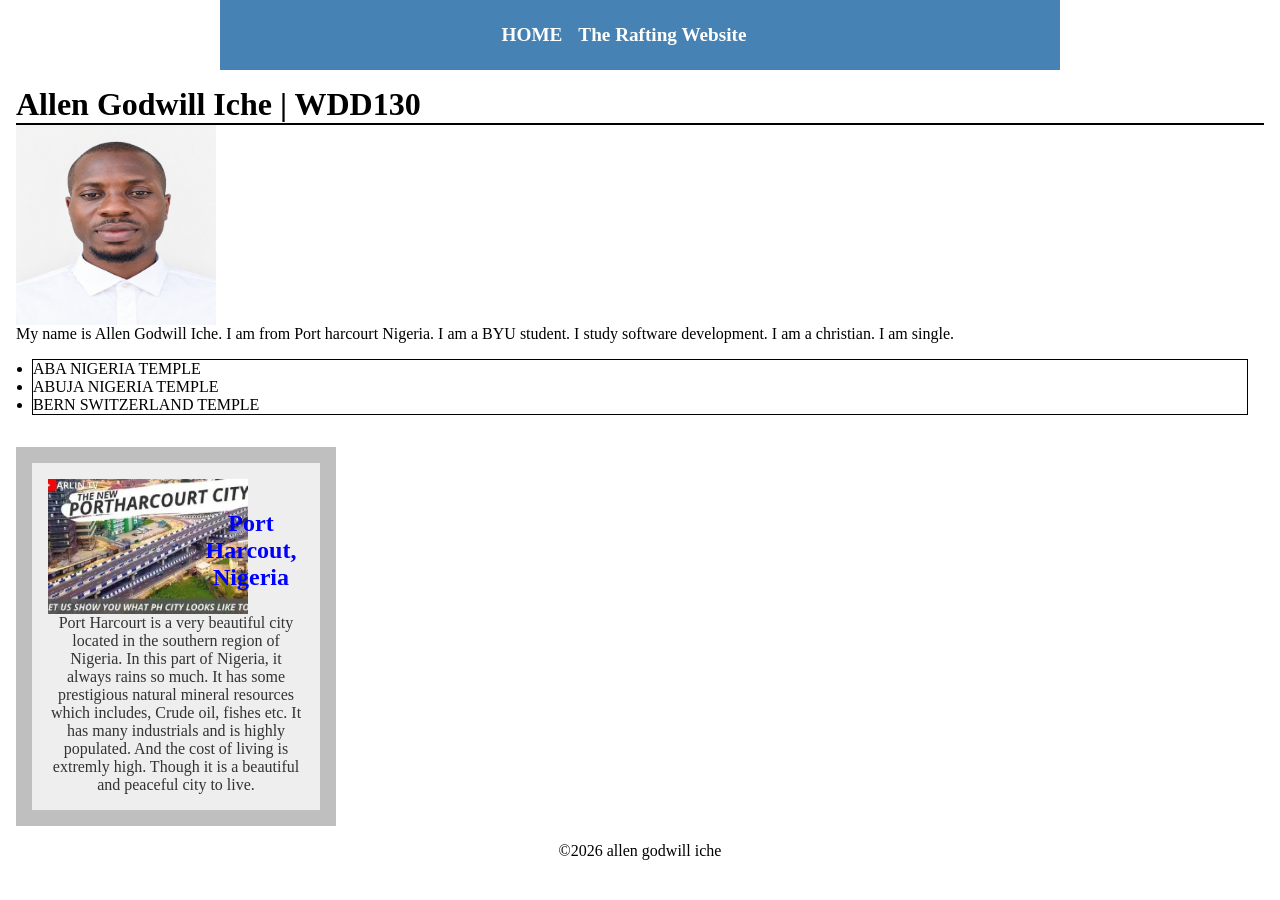
<file: index.html>
<!-- 19 january 2026-->
<!DOCTYPE html>
<html lang="en" <head>
<meta charset="UTF-8">
<meta name="viewport" content="width=device-width, initial-scale=1.0">
<title>WDD 130 | allen Godwill Iche</title>
<meta name="description" content="Allen Godwill Iche, Week02 Activity">
<meta name="author" content="Allen Godwill Iche">
<link rel="stylesheet" href="week02/styles/styles.css">
</head>

<body>
    <header>
        <nav>
            <a href="#">HOME</a>
            <a href="wwr/">The Rafting Website</a>
            <a href="https://linkedin.com"></a>
            <a href="https://facebook.com"></a>
        </nav>
    </header>


    <main class="grid">

        <h1>
            Allen Godwill Iche | WDD130
        </h1>
        <img src="images/profile.jpg" alt="allen passort" width="200" height="200">
        <p>
            My name is Allen Godwill Iche. I am from Port harcourt Nigeria. I am a BYU student. I study software development. I am a christian. I am single.
        </p>
        <ul class="box">
            <li><a href="https://churchofjesuschristtemple.org/aba-nigeria-temple" target="_blank" rel="noopener"></a>ABA NIGERIA TEMPLE </li>
            <li><a href="https://churchofjesuschristtemples.org/abuja-nigeria" target="_blank" rel="noopener"></a>ABUJA NIGERIA TEMPLE</li>
            <li><a href="https://churchofjesuschristtemples.org/bern-switzerland-temple" target="_blank" rel="noopener"></a>BERN SWITZERLAND TEMPLE</li>
        </ul>
    </main>
    <aside class="grid">
        <h2>Port Harcout, Nigeria</h2>
        <img src=" port harcourt.jpg" alt="Port harcourt City">
        <p>Port Harcourt is a very beautiful city located in the southern region of Nigeria. In this part of Nigeria, it always rains so much. It has some prestigious natural mineral resources which includes, Crude oil, fishes etc. It has many industrials and is highly populated. And the cost of living is extremly high. Though it is a beautiful and peaceful city to live.</p>
    </aside>
    <footer>
        <p>
            &copy;2026 allen godwill iche
        </p>

    </footer>


</body>

</html>
</file>
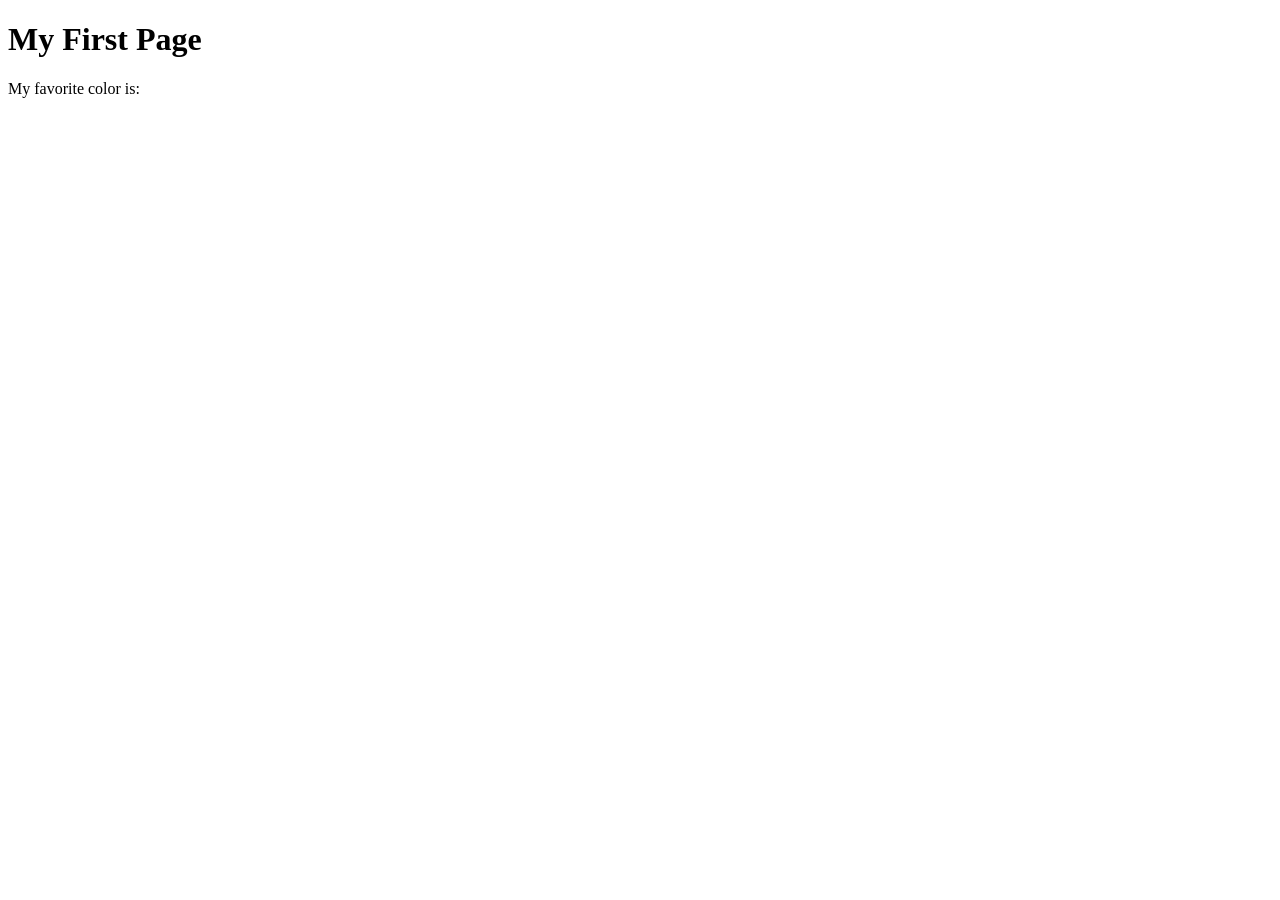
<file: week01/first-page.html>
<!DOCTYPE html>
<html lang="en">

<head>
    <meta charset="UTF-8">
    <meta name="viewport" content="width=device-width, initial-scale=1.0">
    <title>My First Page</title>
</head>

<body>
    <h1>My First Page</h1>
    <p>My favorite color is: </p>
</body>

</html>
</file>
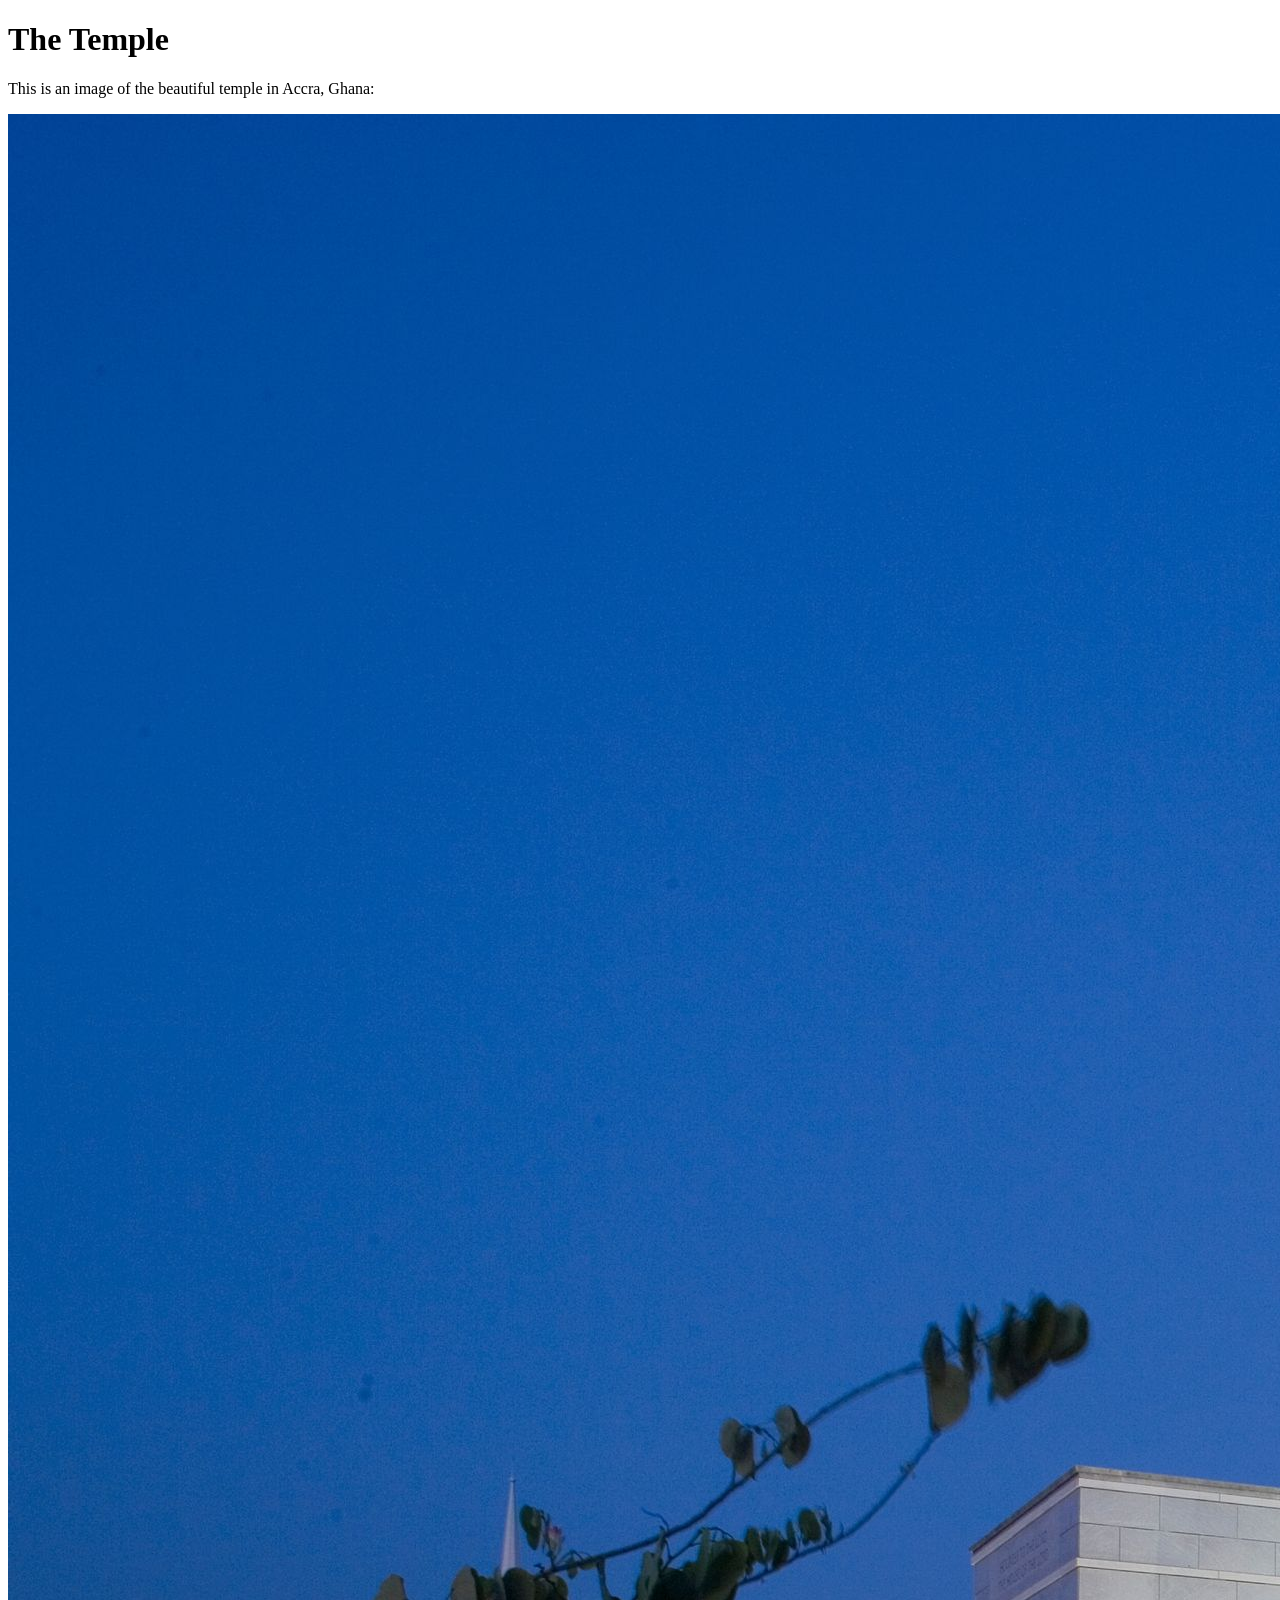
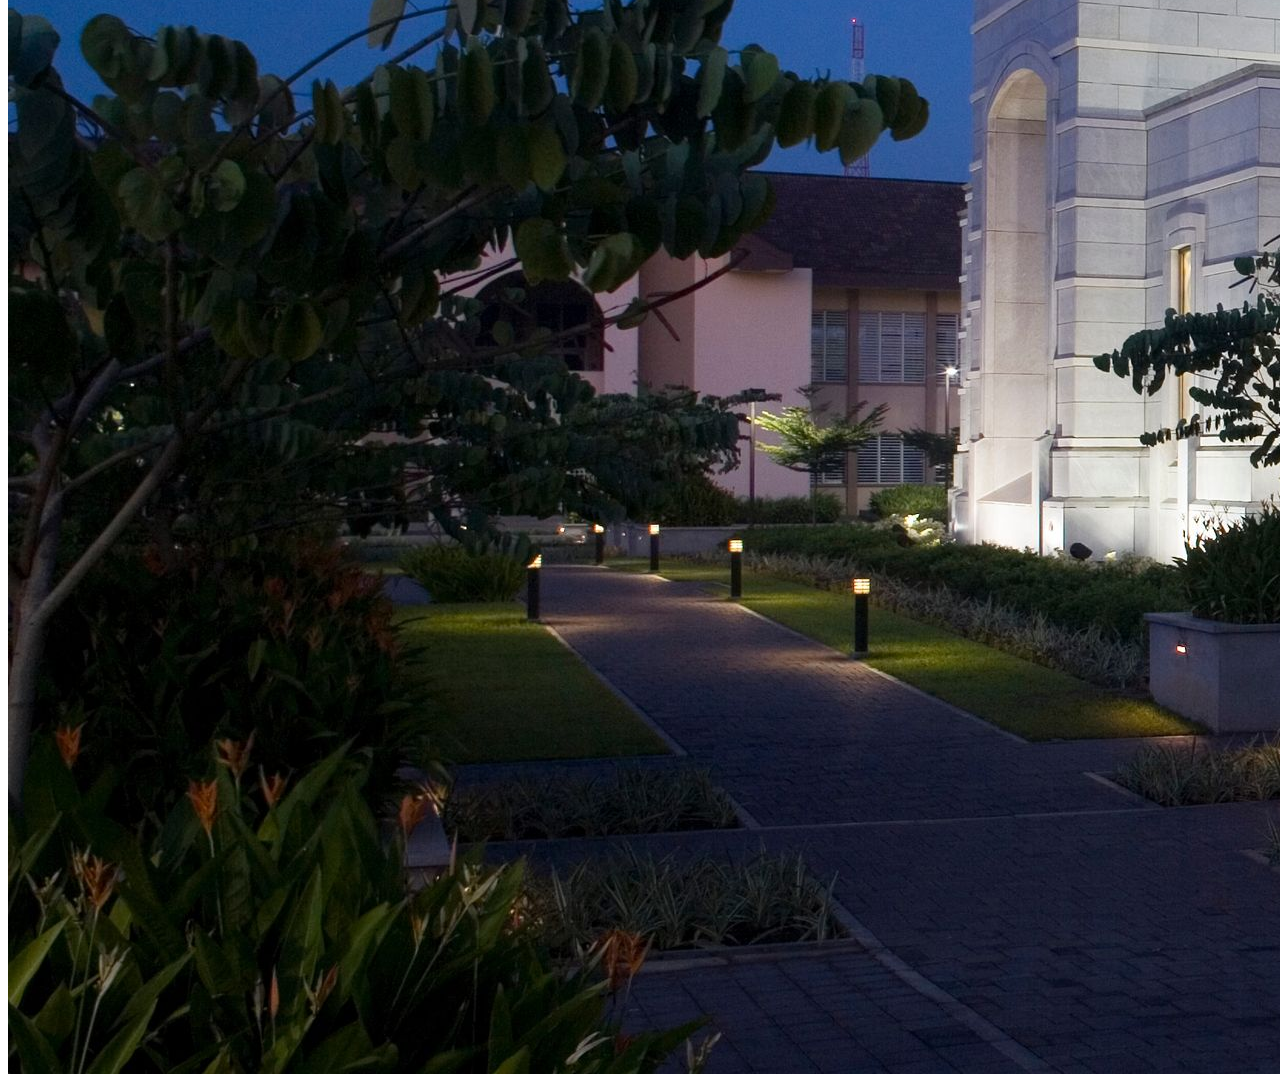
<file: week01/images.html>
<!DOCTYPE html>
<html lang="en">

<head>
    <meta charset="UTF-8">
    <meta name="viewport" content="width=device-width, initial-scale=1.0">
    <title>Temple Image</title>
</head>

<body>
    <h1>The Temple</h1>
    <p>This is an image of the beautiful temple in Accra, Ghana:</p>
    <img src="images/temple-large.jpeg" alt="The Accra Ghana Temple">

</body>

</html>
</file>
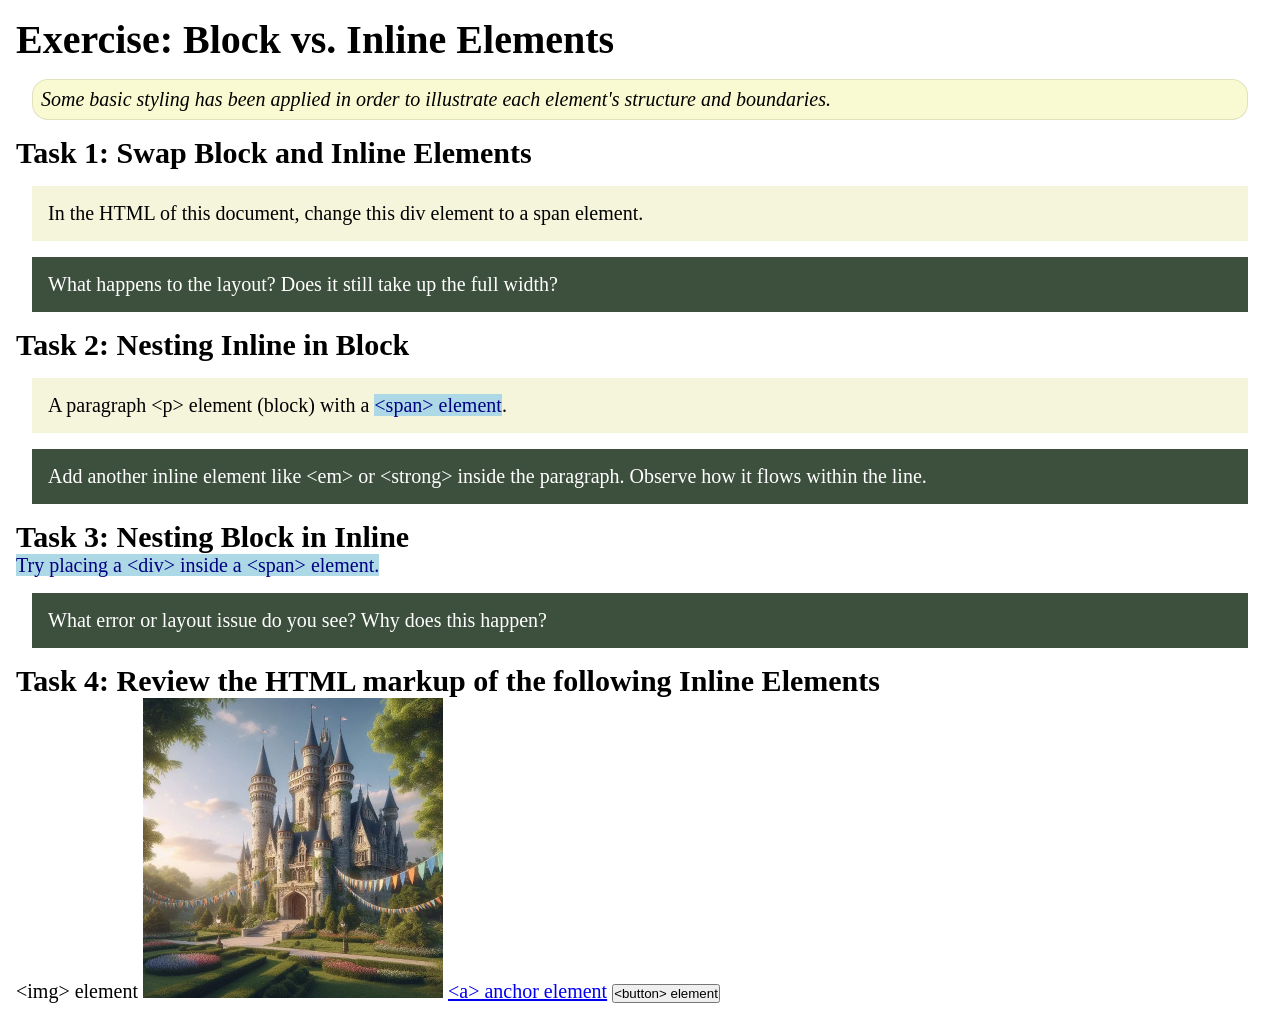
<file: week02/block-vs-inline.html>
<!DOCTYPE html>
<html lang="en">

<head>
    <meta charset="UTF-8">
    <meta name="viewport" content="width=device-width, initial-scale=1.0">
    <title>Exercise: Block vs. Inline Elements</title>
    <link rel="stylesheet" href="styles/block-vs-inline.css">
</head>

<body>
    <main>
        <h1>Exercise: Block vs. Inline Elements</h1>
        <p class="note">Some basic styling has been applied in order to illustrate each element's structure and boundaries.</p>

        <h2>Task 1: Swap Block and Inline Elements</h2>
        <div>In the HTML of this document, change this div element to a span element.</div>

        <p class="question">What happens to the layout? Does it still take up the full width?</p>

        <h2>Task 2: Nesting Inline in Block</h2>
        <p>A paragraph &lt;p&gt; element (block) with a <span>&lt;span&gt; element</span>.</p>
        <p class="question">Add another inline element like &lt;em&gt; or &lt;strong&gt; inside the paragraph. Observe how it flows within the line.</p>

        <h2>Task 3: Nesting Block in Inline</h2>
        <span>Try placing a &lt;div&gt; inside a &lt;span&gt; element.</span>
        <p class="question">What error or layout issue do you see? Why does this happen?</p>

        <h2>Task 4: Review the HTML markup of the following Inline Elements</h2>
        &lt;img&gt; element
        <img src="images/castle.webp" alt="placeholder image (images are inline)" width="300" height="300">
        <a href="https://churchofjesuschrist.org">&lt;a&gt; anchor element</a>
        <button type="button">&lt;button&gt; element</button>
    </main>
</body>

</html>
</file>
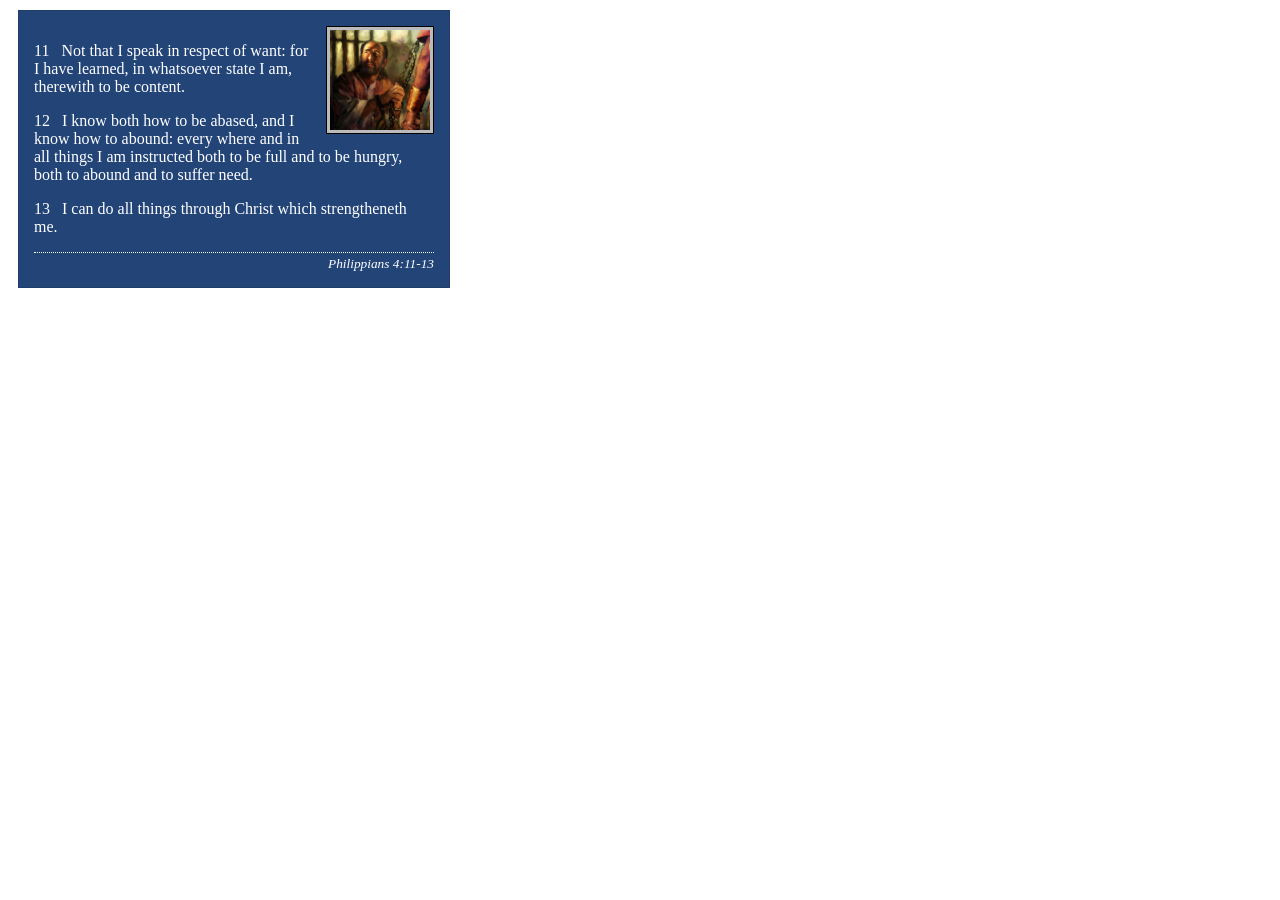
<file: week02/box-model-solution.html>
<!DOCTYPE html>
<html lang="en">

<head>
    <meta charset="UTF-8">
    <meta name="viewport" content="width=device-width, initial-scale=1.0">
    <title>Box Model Activity</title>
    <link rel="stylesheet" href="styles/box-model-solution.css">
</head>

<body>
    <main>
        <div class="callout">
            <img src="images/apostle-paul-imprisoned.webp" alt="Paul the Apostle - Imprisoned in Rome" width="200" height="200">
            <blockquote>
                <p>11 &nbsp; Not that I speak in respect of want: for I have learned, in whatsoever state I am, therewith to be content.</p>
                <p>12 &nbsp; I know both how to be abased, and I know how to abound: every where and in all things I am instructed both to be full and to be hungry, both to abound and to suffer need.</p>
                <p>13 &nbsp; I can do all things through Christ which strengtheneth me.</p>
            </blockquote>
            <cite>Philippians 4:11-13</cite>
        </div>
    </main>
</body>

</html>
</file>
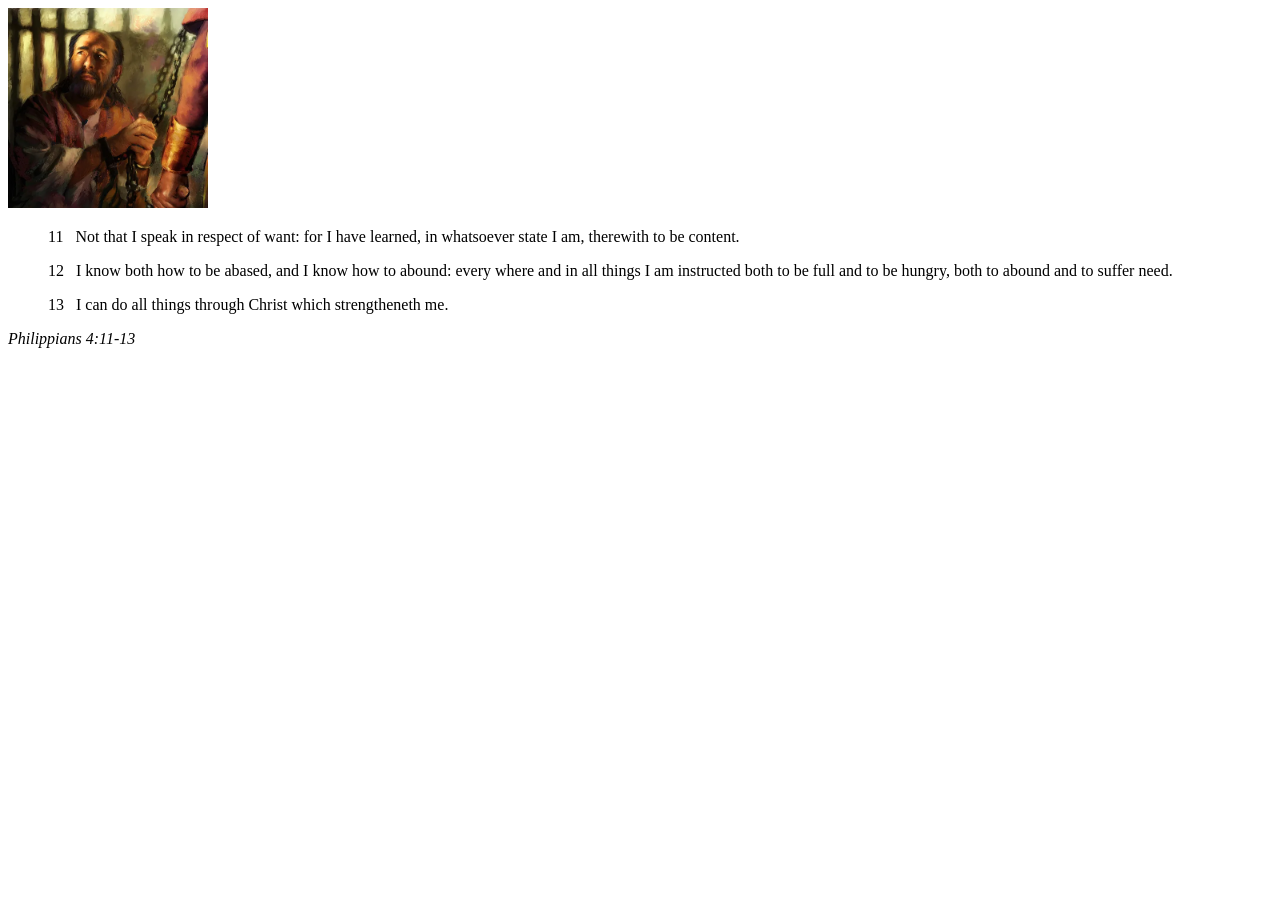
<file: week02/box-model.html>
<!DOCTYPE html>
<html lang="en">

<head>
    <meta charset="UTF-8">
    <meta name="viewport" content="width=device-width, initial-scale=1.0">
    <title>Box Model Activity</title>
</head>

<body>
    <main>
        <div class="callout">
            <img src="images/apostle-paul-imprisoned.webp" alt="Paul the Apostle - Imprisoned in Rome" width="200" height="200">
            <blockquote>
                <p>11 &nbsp; Not that I speak in respect of want: for I have learned, in whatsoever state I am, therewith to be content.</p>
                <p>12 &nbsp; I know both how to be abased, and I know how to abound: every where and in all things I am instructed both to be full and to be hungry, both to abound and to suffer need.</p>
                <p>13 &nbsp; I can do all things through Christ which strengtheneth me.</p>
            </blockquote>
            <cite>Philippians 4:11-13</cite>
        </div>
    </main>
</body>

</html>
</file>
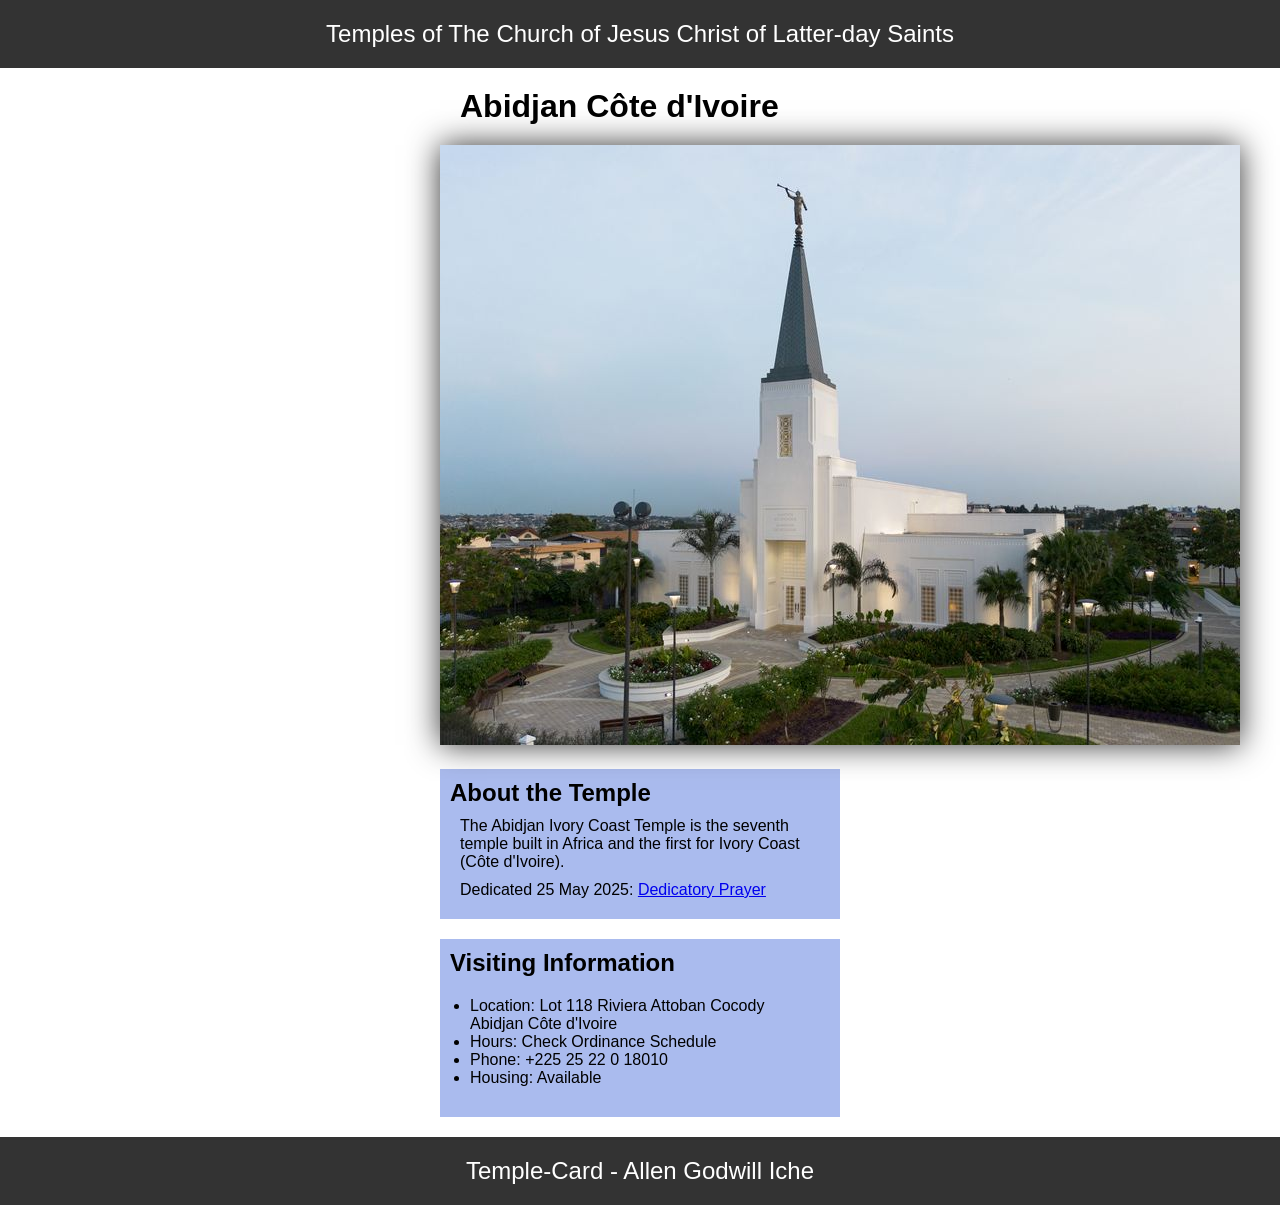
<file: week02/temple.html>
<!DOCTYPE html>
<html lang="en">

<head>
    <meta charset="UTF-8">
    <meta name="viewport" content="width=device-width, initial-scale=1.0">
    <title>Temple Card - Abidjan Côte d'Ivoire</title>
    <link rel="stylesheet" href="styles/temple.css">
</head>

<body>
    <header>
        <p>Temples of The Church of Jesus Christ of Latter-day Saints</p>
    </header>
    <main>
        <h1>Abidjan Côte d'Ivoire</h1>
        <picture>
            <img src="images/abidjan-ivory-coast.jpeg" alt="Abidjan Côte d'Ivoire Temple">
        </picture>
        <section>
            <h2>About the Temple</h2>
            <p>The Abidjan Ivory Coast Temple is the seventh temple built in Africa and the first for Ivory Coast (Côte d'Ivoire).</p>
            <p>Dedicated 25 May 2025: <a href="https://www.churchofjesuschrist.org/temples/dedicatory-prayer/abidjan-ivory-coast-temple/2025-05-25?lang=eng" target="_blank" rel="noopener noreferrer">Dedicatory Prayer</a></p>
        </section>
        <section>
            <h2>Visiting Information</h2>
            <ul>
                <li>Location: Lot 118 Riviera Attoban Cocody Abidjan Côte d'Ivoire</li>
                <li>Hours: Check Ordinance Schedule</li>
                <li>Phone: +225 25 22 0 18010</li>
                <li>Housing: Available</li>
            </ul>
        </section>
    </main>
    <footer>
        <p>Temple-Card - Allen Godwill Iche</p>
    </footer>
</body>

</html>
</file>
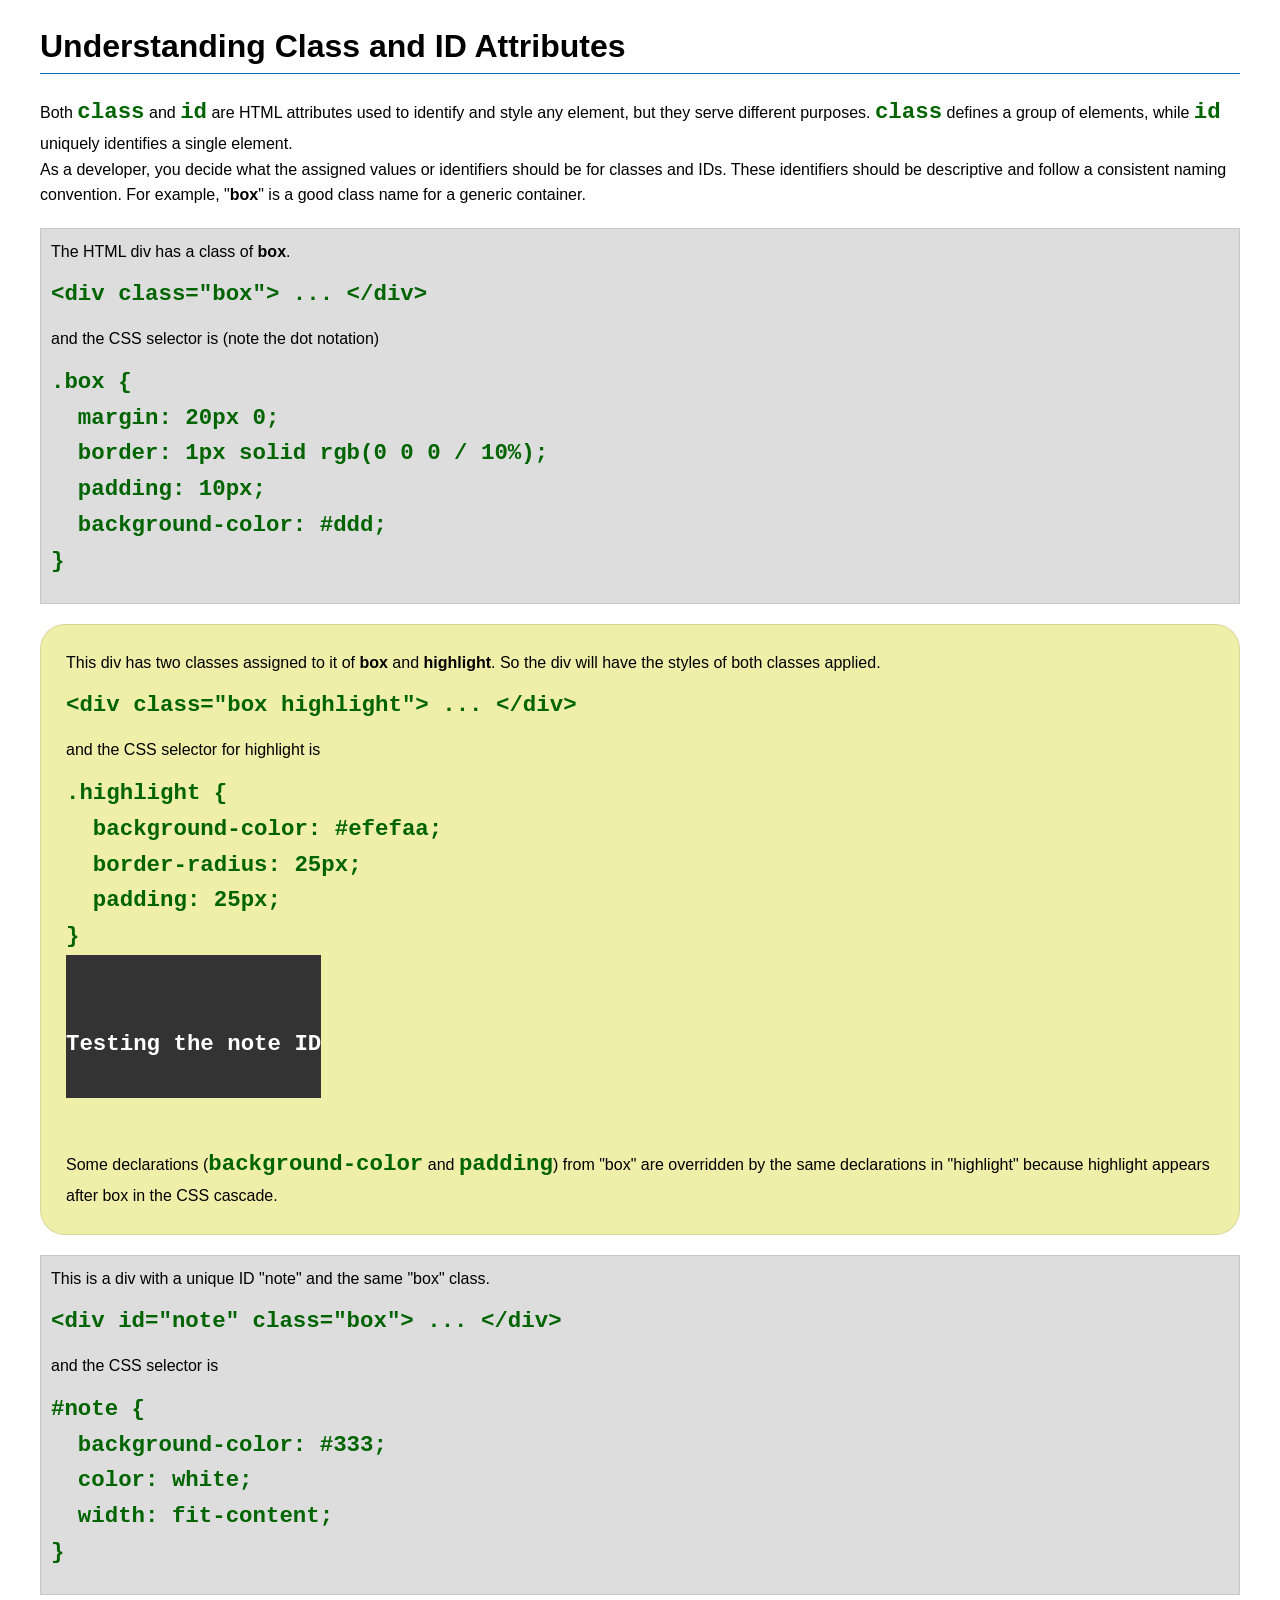
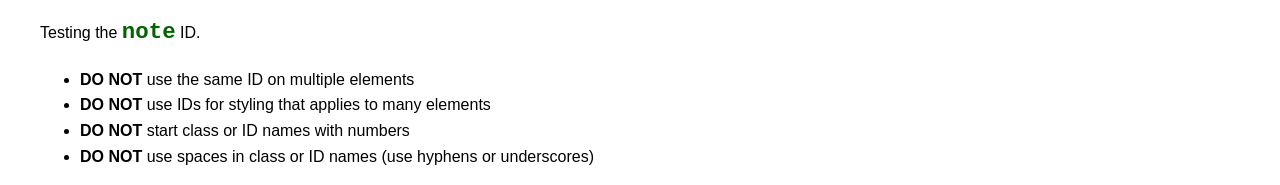
<file: week03/class-and-id.html>
<!DOCTYPE html>
<html lang="en">

<head>
    <meta charset="UTF-8">
    <meta name="viewport" content="width=device-width, initial-scale=1.0">
    <title>Class vs ID Attributes</title>
    <link rel="stylesheet" href="styles/class-and-id.css">
</head>

<body>
    <h1>Understanding Class and ID Attributes</h1>
    <p>Both <code>class</code> and <code>id</code> are HTML attributes used to identify and style any element, but they serve different purposes. <code>class</code> defines a group of elements, while <code>id</code> uniquely identifies a single element.</p>
    <p>As a developer, you decide what the assigned values or identifiers should be for classes and IDs. These identifiers should be descriptive and follow a consistent naming convention. For example, "<strong>box</strong>" is a good class name for a generic container.</p>
    <div class="box">
        <p>The HTML div has a class of <strong>box</strong>.</p>
        <pre><code class="html">&lt;div class="box"&gt; ... &lt;/div&gt;</code></pre>
        and the CSS selector is (note the dot notation)
        <pre><code class="css">.box {
  margin: 20px 0;
  border: 1px solid rgb(0 0 0 / 10%);
  padding: 10px;
  background-color: #ddd; 
}</code></pre>
    </div>

    <div class="box highlight">
        <p>This div has two classes assigned to it of <strong>box</strong> and <strong>highlight</strong>. So the div will have the styles of both classes applied.</p>
        <pre><code class="html">&lt;div class="box highlight"&gt; ... &lt;/div&gt;</code></pre>
        and the CSS selector for highlight is
        <pre><code class="css">.highlight {
  background-color: #efefaa;
  border-radius: 25px;
  padding: 25px;
}
<div id="note">
    <p>Testing the note ID</p>
</div>
</code></pre>
        <p>Some declarations (<code>background-color</code> and <code>padding</code>) from "box" are overridden by the same declarations in "highlight" because highlight appears after box in the CSS cascade.</p>
    </div>

    <div id="note" class="box">
        <p>This is a div with a unique ID "note" and the same "box" class.</p>
        <pre><code class="html">&lt;div id="note" class="box"&gt; ... &lt;/div&gt;</code></pre>
        and the CSS selector is
        <pre><code class="css">#note {
  background-color: #333;
  color: white;
  width: fit-content;
}</code></pre>
    </div>

    <div id="note">
        <p>Testing the <code>note</code> ID.</p>
    </div>

    <section id="best-practice">
        <ul>
            <li><strong>DO NOT</strong> use the same ID on multiple elements</li>
            <li><strong>DO NOT</strong> use IDs for styling that applies to many elements</li>
            <li><strong>DO NOT</strong> start class or ID names with numbers</li>
            <li><strong>DO NOT</strong> use spaces in class or ID names (use hyphens or underscores)</li>
        </ul>
    </section>

</body>

</html>
</file>
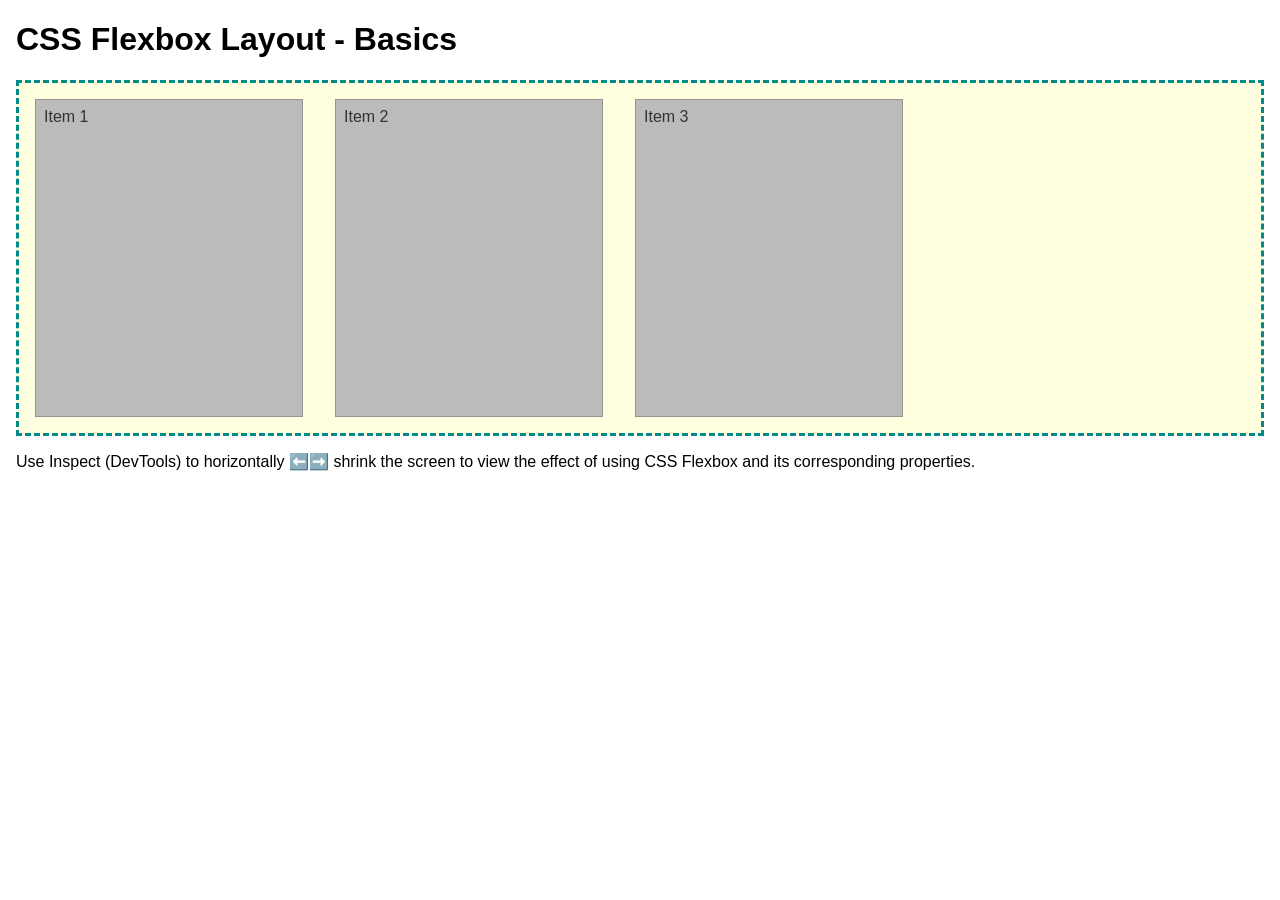
<file: week04/flexbox-layout.html>
<!DOCTYPE html>
<html lang="en">

<head>
    <meta charset="UTF-8">
    <meta name="viewport" content="width=device-width, initial-scale=1.0">
    <title>CSS Flexbox Layout - Basics</title>
    <link rel="stylesheet" href="styles/flexbox.css">
</head>

<body>
    <main>
        <h1>CSS Flexbox Layout - Basics</h1>
        <div class="flex-container">
            <div class="flex-item item1">Item 1</div>
            <div class="flex-item item2">Item 2</div>
            <div class="flex-item item3">Item 3</div>
        </div>
        <p>Use Inspect (DevTools) to horizontally ⬅️➡️ shrink the screen to view the effect of using CSS Flexbox and its corresponding properties.</p>
    </main>
</body>

</html>
</file>
<file: week02/styles/styles.css>
header,
footer {
    max-width: 840px;
    margin: 0 auto;
}

* {
    margin: 0;
    padding: 0;
    box-sizing: border-box;
}

main img {
    /* You must likely will have other CSS declarations here*/
    float: right;
}

aside {
    width: 20rem;
    margin: 1rem;
    border: 1rem solid rgb(0 0 0/0.2);
    /* 1 */
    padding: 1rem;
    background-color: #eee;
    color: #333;
    text-align: center;
}

aside img {
    width: 200px;
    height: auto;

}

aside img {
    box-shadow: 15px;
}

aside h2 {
    position: absolute;
    top: 47px;
    left: 150px;
    color: blue;
}

p {
    padding: 0;
}

footer {
    margin-top: 15px;
    border top: 1px solid #000;
    text-align: center
}

/*Class selector*/
.box {
    margin: 1rem;
    border: 1px solid rgb(0 0 0 / 10);
}

nav {
    background-color: steelblue;
    padding: 1rem;
    display: flex;
    justify-content: center;
    align-items: center;
}

nav a {
    display: block;
    padding: 0.5rem;
    text-decoration: none;
    font-size: 1.2rem;
    font-weight: 700;
    color: #fff;

}

h1 {
    border-bottom: 2px solid black;
}

.grid {
    display: grid;
    align-items: center;

}

main {
    grid-column: 2/3;
    margin: 1rem;

}

aside {
    width: 20rem;
    position: relative;
    grid-column: 1/2;
    grid-row: 1/2;
}
</file>
<file: week02/styles/block-vs-inline.css>
* {
    margin: 0;
    padding: 0;
}

body {
    font-size: 20px;
    margin: 1rem;
}

p,
div {
    background-color: beige;
    margin: 1rem;
    padding: 1rem;
}

span {
    color: navy;
    background-color: lightblue;
}

code {
    margin: 0;
    padding: 0;
    color: green;
    font-size: 1.2rem;
}

.note {
    font-style: italic;
    background-color: lightgoldenrodyellow;
    border-radius: 1rem;
    border: 1px solid rgb(0 0 0 / 10%);
    margin: 1rem;
    padding: .5rem;
}

.question {
    background-color: #3d503d;
    color: #fff;
}
</file>
<file: week02/styles/box-model-solution.css>
.callout {
    max-width: 400px;
    margin: 10px;
    border: 1px solid rgb(0 0 0 / 10%);
    padding: 15px;
    background-color: #247;
    color: #fff;
}

.callout img {
    float: right;
    margin: 0 0 10px 15px;
    border: 1px solid #000;
    padding: 3px;
    background-color: #bbb;
    width: 100px;
    height: auto;
}

blockquote {
    margin: 0;
}

cite {
    display: block;
    border-top: 1px dotted #fff;
    padding-top: 3px;
    text-align: right;
    font-size: smaller;
}
</file>
<file: week02/styles/temple.css>
* {
    margin: 0;
    padding: 0;
}

body {
    font-family: Arial, Helvetica, sans-serif;
    line-height=1.6;
}

header,
footer {
    background-color: #333;
    color: #fff;
    padding: 20px;
    text-align: center;
    font-size: 1.5rem;
}

main {
    width: 400px;
    margin: 0 auto;
}

h1 {
    margin: 0 autopx;
    text-align: auto;
    padding: 20px;
    font-size: 2rem;
}

h2 {
    border bottom: 1px solid #222;
}

img {
    width: 100;
    height: auto;
    box-shadow: 0 0 30px #333;

}

section {
    margin: 20px 0;
    border: 10px solid rgb(0 0 0 / 10%) padding: 10px;
    padding: 10px;
    background-color: #abe;
    font-size: 1rem;

}

section p {
    margin: 10px;
}

ul {
    margin-left: 20px 20px 20px 20px;
    padding: 20px;

}

<footer > font-size: </footer >
</file>
<file: week03/styles/class-and-id.css>
body {
    font-family: Arial, sans-serif;
    line-height: 1.6;
    margin: 0;
    padding: 0 40px;
}

h1 {
    border-bottom: 1px solid rgb(0 110 182);
    padding-bottom: 0;
}

p {
    margin: 0;
}

code {
    color: darkgreen;
    font-weight: 700;
    font-size: 1.4rem;
}

/* Class examples - can be reused */
.box {
    margin: 20px 0;
    border: 1px solid rgb(0 0 0 / 10%);
    padding: 10px;
    background-color: #ddd;
    /* this is shorthand for #dddddd */
}

.highlight {
    background-color: #efefaa;
    border-radius: 25px;
    padding: 25px;

    /* ID examples - should be unique */

    #note {
        background-color: #333;
        color: white;
        width: fit-content;
    }

    #note code {
        color: yellow;
    }

    #best-practice {
        background: linear-gradient(135deg, #000 0%, #999 100%);
        color: white;
        border-radius: 20px;
        padding: 20px;
    }
</file>
<file: week04/styles/flexbox.css>
body {
    font-family: Helvetica, Arial, sans-serif;
    margin: 1rem;
}

.flex-container {
    border: 3px dashed darkcyan;
    background-color: lightyellow;
    display: flex;
    flex-wrap: wrap;
}

.flex-item {
    width: 250px;
    margin: 1rem;
    border: 1px solid rgb(0 0 0 / 20%);
    padding: 0.5rem;
    background-color: #bbb;
    color: #333;
}

.item1 {
    min-height: 100px;
}

.item2 {
    min-height: 200px;
}

.item3 {
    min-height: 300px;
}
</file>
